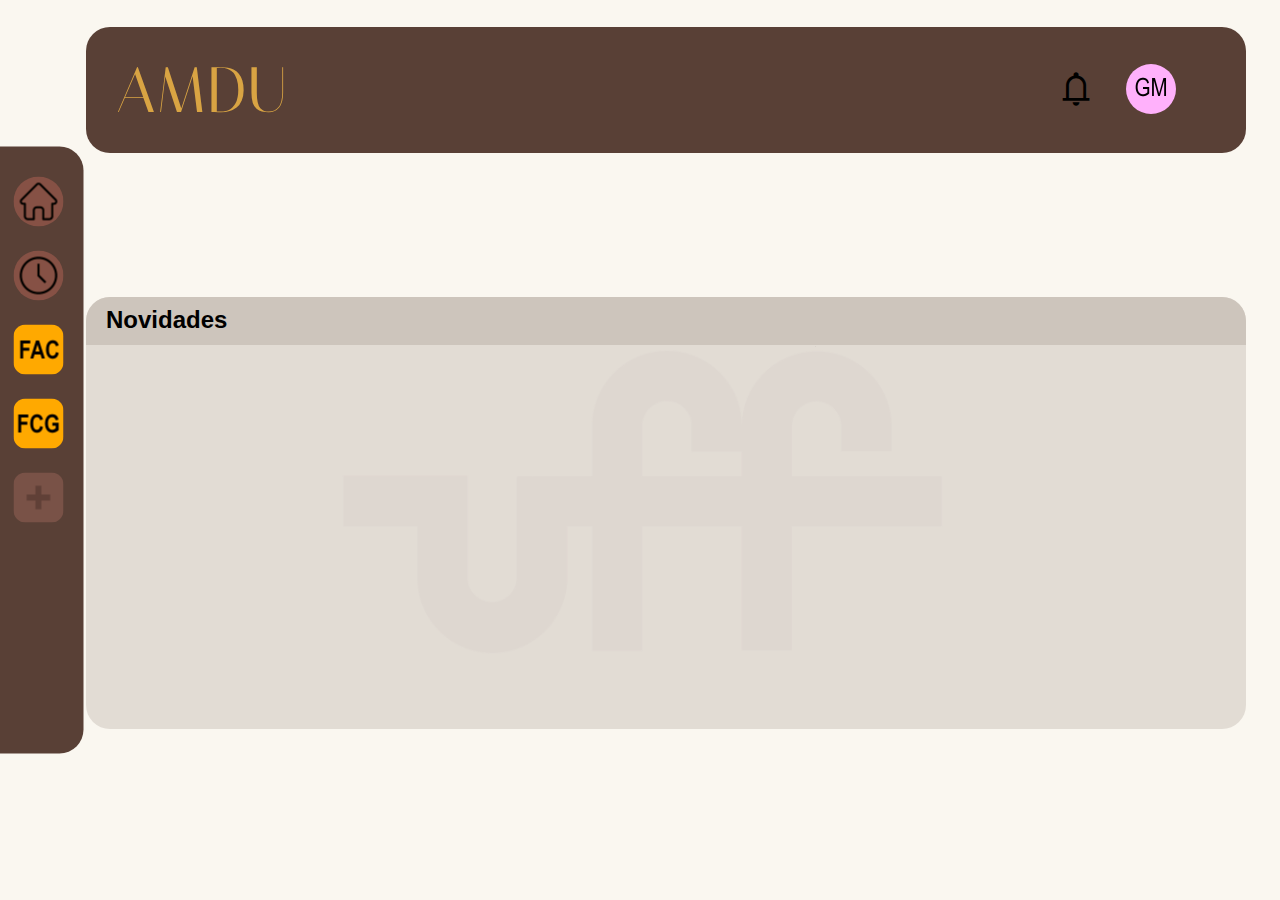
<file: index.html>
<!DOCTYPE html>
<html lang="pt-br">
  <head>
    <meta charset="UTF-8">
    <meta name="viewport" content="width=device-width, initial-scale=1">
    <title>AMDU</title>
    <link href="https://fonts.googleapis.com/css2?family=Material+Symbols+Outlined" rel="stylesheet" />
    <link href="css/style.css" rel="stylesheet">
  </head>
  <body>
    <header>
      <nav>
        <a href="index.html" target="_top">AMDU</a>
        <ul>
          <li class="sino">
            <a href="#"><span class="material-symbols-outlined">notifications</span></a>
            <ul class="dropdown1">
              <li><p class="outro">Sem Notificações</p></li>
            </ul>
          </li>
          <li>
            <a href="#" class=""><img src="img/icone.png" alt="icon"></a>
            <ul class="dropdown">
              <li><p>Gabriel Melo</p></li>
              <li><p>melo_gabriel@id.uff.br</p></li>
              <li><a href="#"><span class="material-symbols-outlined">build</span>Preferencias</a></li>
              <li><a href="#"><span class="material-symbols-outlined">supervisor_account</span>Mudar de Conta</a></li>
              <li><a href="#"><span class="material-symbols-outlined">logout</span>Sair</a></li>
            </ul>
          </li>
        </ul>
      </nav>
    </header>
    <main>
      <section id="butoes">
        <a href="home.html" target="tela"><img src="img/home.png" alt="HOME" id="redondo"></a>
        <a href="recentes.html" target="tela"><img src="img/recents.png" alt="RECENTES" id="redondo"></a>
        <a href="fac.html" target="_top"><img src="img/fac.png" alt="FAC"></a>
        <a href="#"><img src="img/fcg.png" alt="FCG"></a>
        <a href="#"><img src="img/mais.png" alt="+"></a>
        <div id="line"></div>
      </section>
      <section id="conteudo">
        <iframe src="home.html" name="tela" id="tela" frameborder="0"></iframe>
      </section>
    </main>
  </body>
</html>
</file>
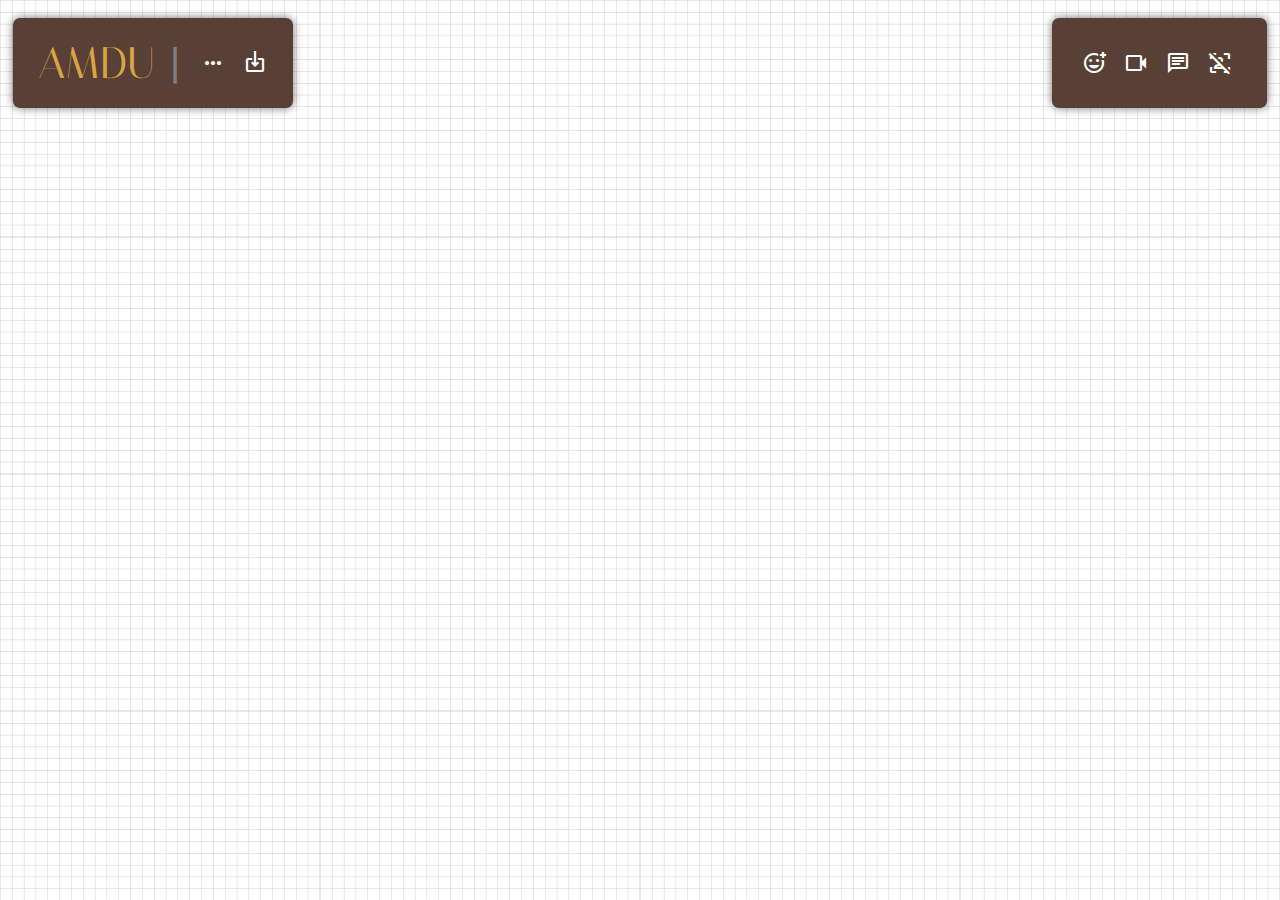
<file: fac.html>
<!DOCTYPE html>
<html lang="pt-br">
  <head>
    <meta charset="UTF-8">
    <meta name="viewport" content="width=device-width, initial-scale=1">
    <title>FAC</title>
    <link href="css/fac.css" rel="stylesheet">
    <link href="https://fonts.googleapis.com/css2?family=Material+Symbols+Outlined" rel="stylesheet" />
  </head>
  <body>
    <header>
      <section id="esquerda">
        <div>
       <a href="index.html">AMDU</a> 
        </div>
       <p>|</p>
       <ul>
        <li><a href="#"><span class="material-symbols-outlined">more_horiz</span></a></li>
        <li><a href="#"><span class="material-symbols-outlined">place_item</span></a></li>
       </ul>
      </section>
      <section id="direita">
       <ul>
         <li><a href="#" id="reacao"><span class="material-symbols-outlined">add_reaction</span></a></li>
         <li><a href="#"><span class="material-symbols-outlined">videocam</span></a></li>
         <li><a href="#"><span class="material-symbols-outlined">chat</span></a></li>
        <li><a href="#"><span class="material-symbols-outlined">frame_person_off</span></a></li>
       </ul> 
      </section>
    </header>
    <main>
      
    </main>
  </body>
</html>
</file>
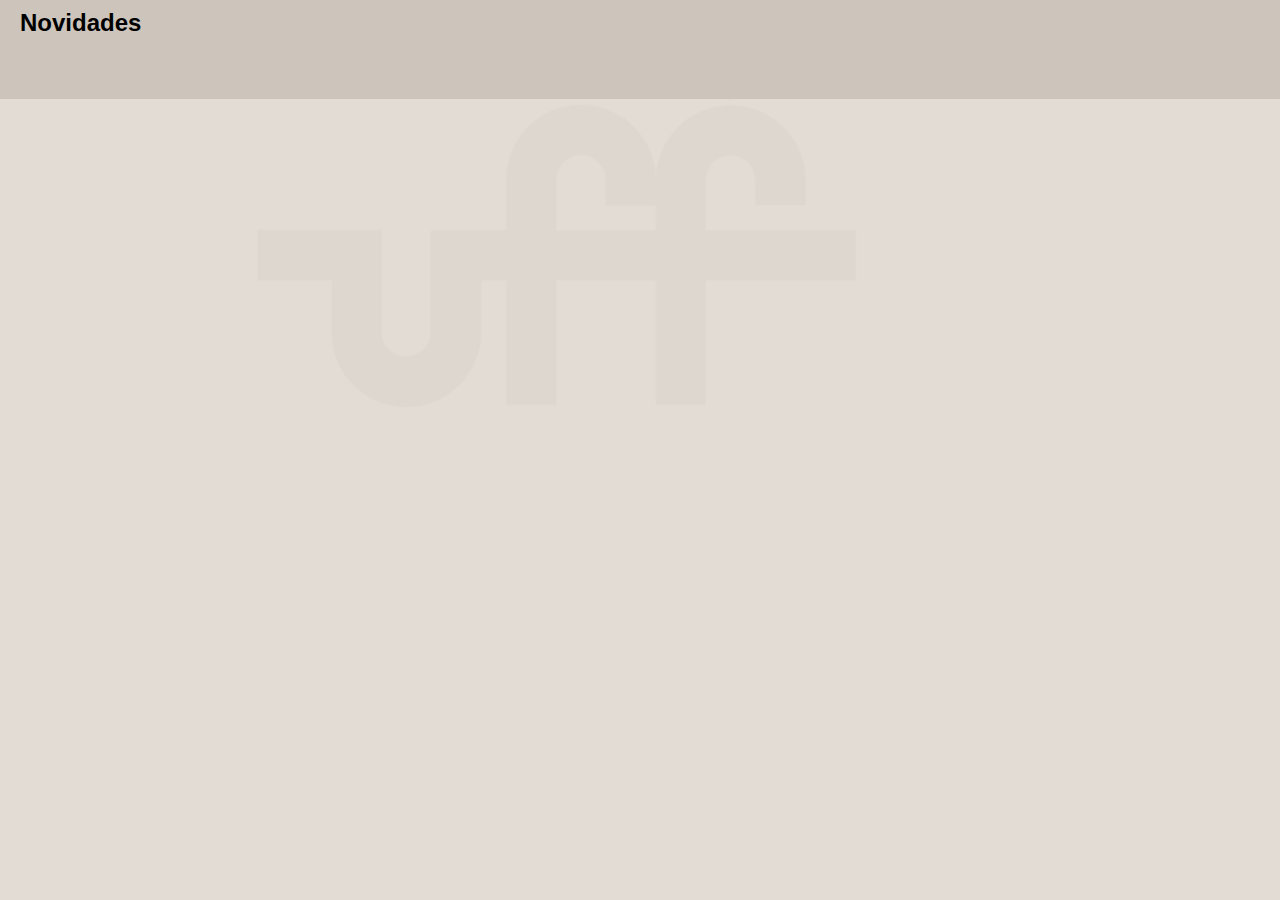
<file: home.html>
<!DOCTYPE html>
<html lang="pt-br">
  <head>
    <meta charset="UTF-8">
    <meta name="viewport" content="width=device-width, initial-scale=1">
    <title>Home</title>
  </head>
  <style>
    *{
      margin: 0;
      padding: 0;
      box-sizing: border-box;
    }
    body{
      font-family: Arial, sans-serif;
      background-color: #e2dcd4;
      height: 100vh;
      width: 100vw;
    }
    header{
      top: 0%;
      left: 0%;
      width: 100%;
      height: 11%;
      background-color: #CDC5bc;
    }
    h1{
      padding: 9px 0px 0px 20px;
      font-size: 24px;
    }
    img{
      width: 100%;
      height: 100%;
    }
    .picture1{
      width: 613px;
      height: 314px;
      margin: 0px 0px 0px 250px;
    }
  </style>
  <body>
    <header>
      <h1>Novidades</h1>
    </header> 
    <main>
      <div class="picture1"> 
        <img src="img/uff.png" alt=""> 
      </div>
    </main>
  </body>
</html>
</file>
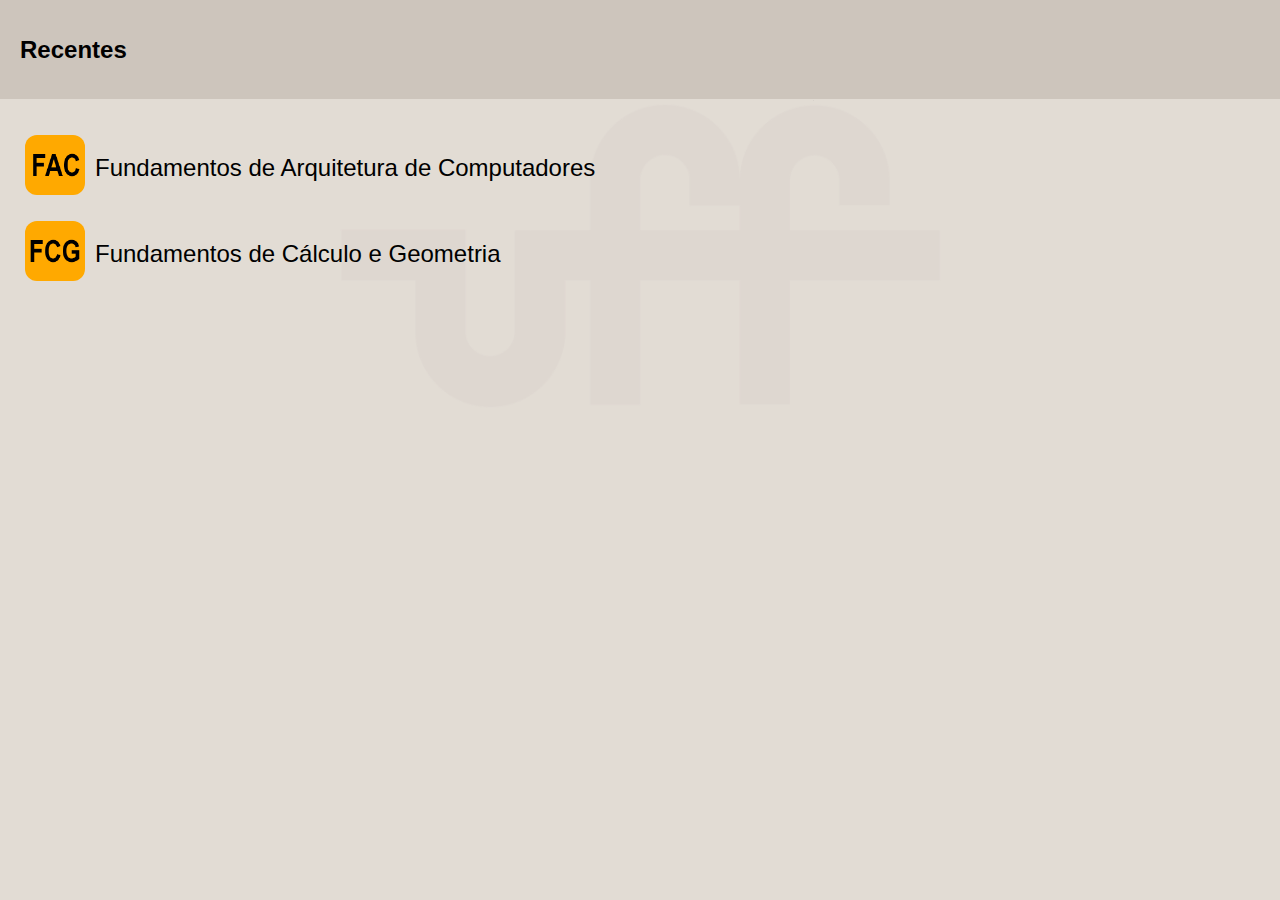
<file: recentes.html>
<!DOCTYPE html>
<html lang="pt-br">
<head>
  <meta charset="UTF-8">
  <meta name="viewport" content="width=device-width, initial-scale=1">
  <title>Home</title>
  <style>
    * {
      margin: 0;
      padding: 0;
      box-sizing: border-box;
    }

    body {
      font-family: Arial, sans-serif;
      background-color: #e2dcd4;
      height: 100vh;
      width: 100vw;
    }

    header {
      width: 100%;
      height: 11%;
      background-color: #CDC5BC;
      display: flex;
      align-items: center;
      padding-left: 20px;
    }

    h1 {
      font-size: 24px;
    }

    img#logo {
      width: 100%;
      height: 100%;
    }

    .uff {
      width: 613px;
      height: 314px;
      margin: 0 auto;
    }

    .classes {
      position: absolute;
      top: 15%;
      left: 25px;
      display: flex;
      flex-direction: column;
      gap: 20px;
    }

    .class-item {
      display: flex;
      align-items: center;
      gap: 10px;
    }

    img#icone {
      width: 60px;
      height: 60px;
      border-radius: 12px;
    }

    a {
      text-decoration: none;
      color: black;
      font-size: 24px;
    }
    a:hover{
      color: #d9a443;
    }

    li {
      list-style-type: none;
    }
  </style>
</head>
<body>
  <header>
    <h1>Recentes</h1>
  </header> 
  <main>
    <div class="uff"> 
      <img src="img/uff.png" alt="UFF" id="logo"> 
    </div>
    <div class="classes">
      <li class="class-item">
        <a href="fac.html" target="_top"><img src="img/fac.png" alt="FAC" id="icone"></a>
        <a href="fac.html" target="_top">Fundamentos de Arquitetura de Computadores</a>
      </li>
      <li class="class-item">
        <a href="#"><img src="img/fcg.png" alt="FCG" id="icone"></a>
        <a href="#">Fundamentos de Cálculo e Geometria</a>
      </li>
    </div>
  </main>
</body>
</html>
</file>
<file: css/style.css>
@charset "UTF-8";
@import url('https://fonts.googleapis.com/css2?family=Italiana&display=swap');

.italiana-regular {
  font-family: "Italiana", serif;
}


*{
  font-family: apple-system, BlinkMacSystemFont, "Segoe UI", Roboto, Oxygen, Ubuntu, Cantarell, "Open Sans", "Helvetica Neue", sans-serif;
  padding: 0px;
  margin: 0px;
  box-sizing: border-box;
}

body, html{
  background-color: #FAF7F0;
  height: 10vh;
  width: 100vw;
}

main {
  height: 100vh;
  position: relative;
}

header{
  position: absolute;
  top: 10%;
  left: 52%;
  transform: translate(-50%, -50%);
  height: 14vh;
  width: 1160px;
  background-color: #594036;
  border-radius: 24px;
  z-index: 1;
    display: flex;
  align-items: center; /* Alinha verticalmente os itens */
  justify-content: space-between; /* Espaça os itens horizontalmente */
  padding: 0 20px; /* Adiciona espaçamento interno */
}
nav > a{
  display: block;
  text-decoration: none;
  padding: 0px 0px 0px 10px;
  font-size: 64px;
  color: #D9A443;
  font-family: 'Italiana', sans-serif;
  width: 350px;
}

section#butoes{
  position: absolute;
  top:50%;
  left:2%;
  transform: translate(-50%, -50%);
  background-color: #594036;
  height: 607px;
  width: 115px;
  border-radius: 24px;
  padding: 20px 0px 0px 25px;
}
section>a{
  display: block;
  text-align: center;
}
section#butoes img:hover{
  border: 2px solid rgba(0, 0, 0, 0.200);
}
section#butoes img{
  box-sizing: border-box;
  width: 50px;
  margin: 10px;
  border-radius: 12px;
}
section#butoes img#redondo{
  box-sizing: border-box;
  width: 50px;
  margin: 10px;
  border-radius: 50%;
}

section#conteudo {
  position: absolute;
  top:57%;
  left:52%;
  transform: translate(-50%, -50%);
  height: 432px;
  width: 1160px;
}
iframe{
  border-radius: 24px;
  height: 432px;
  width: 1160px;
}
ul li img{
  transform: translate(-50%);
  width: 50px;
  border-radius: 50%;
}
ul li{
  display: inline-block;
  position: relative;
}
ul li.sino a{
  display: block;
  text-decoration: none;
  margin: 5px 5px;
  font-size: 15px;
  color: black;
  font-align: center;
}
ul li a{
  display: block;
  text-decoration: none;
  padding: 15px 25px;
  font-size: 15px;
  color: black;
  font-align: center;
}
ul li ul.dropdown li{
  display: block;
}
ul li ul.dropdown{
  display: none;
  position: absolute;
  background-color: #b2aba4;
  width: 200px;
}
ul li ul.dropdown1{
  display: none;
  position: absolute;
  background-color: #b2aba4;
  width: 200px;
}
ul li a:hover {
  color: #d9a443;

}
ul li ul.dropdown1 p{
  margin: 10px;
  font-size: 16px;
  color: grey;
}
ul li ul.dropdown p{
  margin: 10px;
  font-size: 16px;
  color: black;
  text-align: center;
  font-weight: bold;
}
ul li:hover ul.dropdown{
  display: block;
}
ul li:hover ul.dropdown1{
  display: block;
}

nav {
  display: flex;
  align-items: center;
  justify-content: space-between;
  width: 100%;
}

ul {
  list-style: none;
  display: flex;
  gap: 0px; /* Espaçamento entre os ícones */
}
.material-symbols-outlined {
  font-size: 40px; /* Ajuste o valor conforme necessário */
}
ul li img:hover{
  border: 2px solid rgba(0, 0, 0, 0.200);
}
</file>
<file: css/fac.css>
@charset "UTF-8";
@import url('https://fonts.googleapis.com/css2?family=Italiana&display=swap');

.italiana-regular {
  font-family: "Italiana", serif;
}

*{
  padding: 0px;
  margin: 0px;
  box-sizing: border-box;
}

body, html{
  background-color: #f1f2f5;
  background-image: url("../img/grid.png");
  background-color: rgba( 255, 255, 255, 0.7);
  background-blend-mode: overlay;
}
section#esquerda{
  display:flex;
  align-items: center;
  justify-content: space-between;
  width: 100%;
  position: absolute;
  top: 2%;
  left: 1%;
  height: 10vh;
  width: 280px;
  border-radius: 7px;
  box-shadow: 0px 0px 10px 0px rgba(0,0,0,0.55);
  background-color: #594036;
  z-index: 1;
  display: flex;
  justify-content: flex-start; /* Espaça os itens horizontalmente */
  padding: 0px 25px; /* Adiciona espaçamento interno */
    gap: 15px;

}
div > a{
  display: block;
  text-decoration: none;
  font-size: 44px;
  color: #D9A443;
  font-family: 'Italiana', sans-serif;
    
}
section#esquerda > p{
  display: block;
  text-decoration: none;
  font-size: 40px;
  color: grey;
  font-family: 'Italiana', sans-serif;
}
ul li{
  display: inline-block;
  position: relative;
}
ul li a{
  display: block;
  text-decoration: none;
  padding: 0px 0px 0px 10px;
  color: white;
    font-size: 0px;
}
ul li a:hover{
  color: #D9A443;
}
ul{
  list-style: none;
  display: flex;
}
ul {
  list-style: none;
  display: flex;
  gap: 8px; /* Ajusta a distância entre os itens */
}

ul li a {
  padding: 0 5px; /* Reduz o padding interno */
}
div > a:hover {
  color: #F2D98D;
}
section#direita{
  display:flex;
  align-items: center;
  justify-content: space-between;
  width: 100%;
  position: absolute;
  top: 2%;
  left: 99%;
  transform: translateX(-100%);
  height: 10vh;
  width: 215px;
  border-radius: 7px;
  box-shadow: 0px 0px 10px 0px rgba(0,0,0,0.55);
  background-color: #594036;
  z-index: 1;
  display: flex;
  justify-content: flex-start; /* Espaça os itens horizontalmente */
  padding: 0px 25px; /* Adiciona espaçamento interno */
    gap: 15px;
}
</file>
